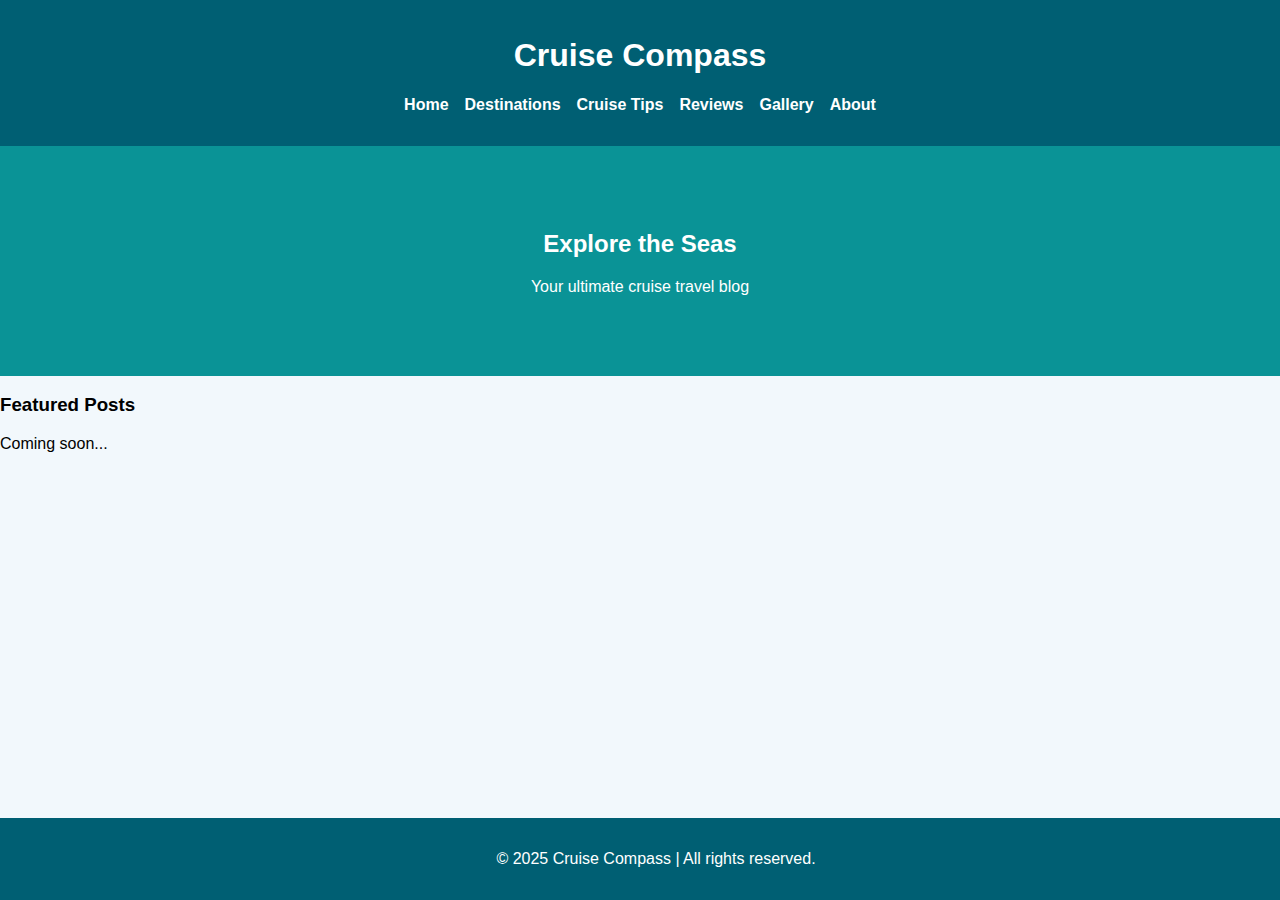
<file: index.html>
<!DOCTYPE html>
<html lang="en">
<head>
  <meta charset="UTF-8">
  <title>Cruise Compass</title>
  <link rel="stylesheet" href="style.css">
</head>
<body>
  <header>
    <h1>Cruise Compass</h1>
    <nav>
      <ul>
        <li><a href="index.html">Home</a></li>
        <li><a href="destinations.html">Destinations</a></li>
        <li><a href="tips.html">Cruise Tips</a></li>
        <li><a href="reviews.html">Reviews</a></li>
        <li><a href="gallery.html">Gallery</a></li>
        <li><a href="about.html">About</a></li>
      </ul>
    </nav>
  </header>
  <main>
    <section class="hero">
      <h2>Explore the Seas</h2>
      <p>Your ultimate cruise travel blog</p>
    </section>
    <section class="featured-posts">
      <h3>Featured Posts</h3>
      <p>Coming soon...</p>
    </section>
  </main>
  <footer>
    <p>&copy; 2025 Cruise Compass | All rights reserved.</p>
  </footer>
</body>
</html>
</file>
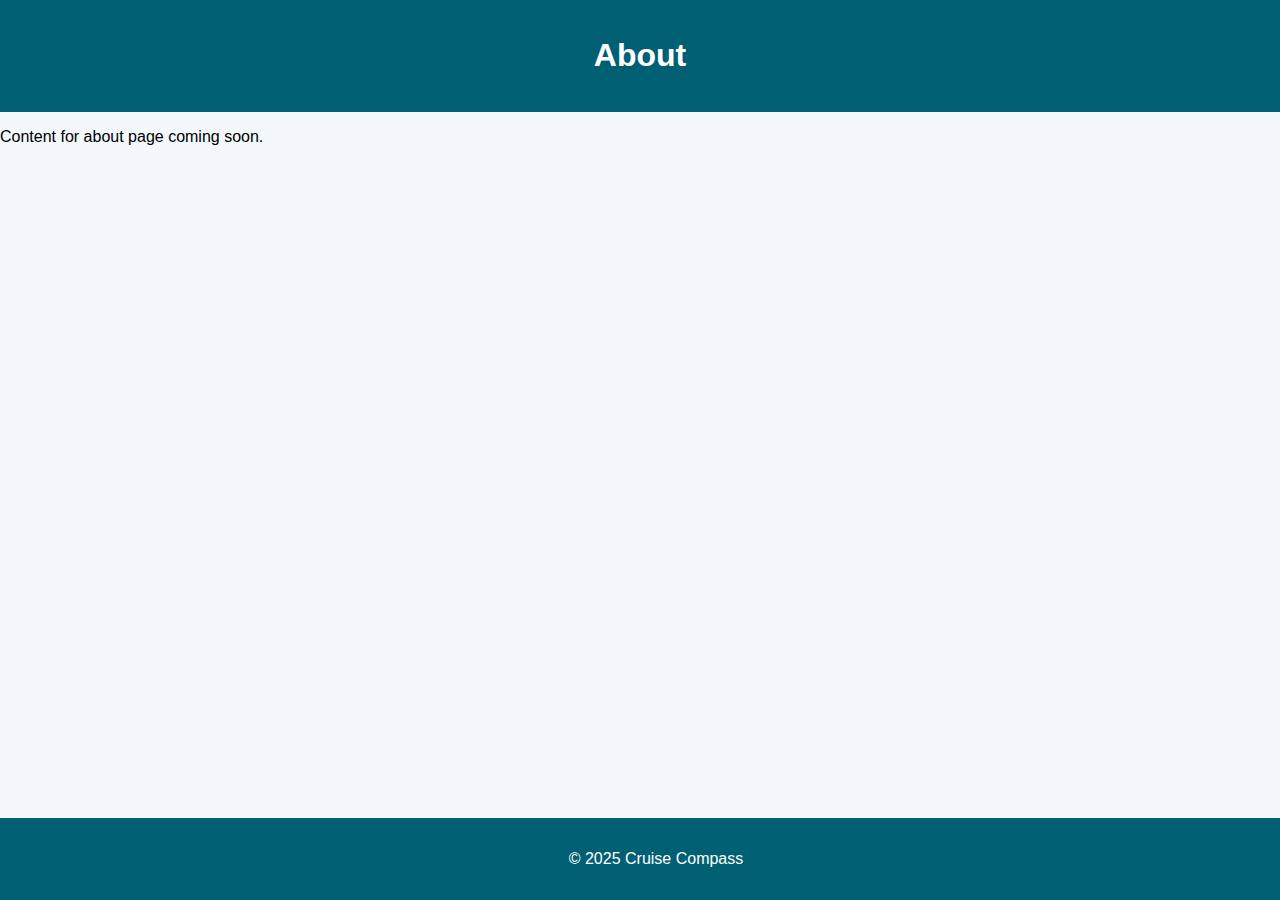
<file: about.html>
<!DOCTYPE html>
<html lang="en">
<head>
  <meta charset="UTF-8">
  <title>About - Cruise Compass</title>
  <link rel="stylesheet" href="style.css">
</head>
<body>
  <header><h1>About</h1></header>
  <main><p>Content for about page coming soon.</p></main>
  <footer><p>&copy; 2025 Cruise Compass</p></footer>
</body>
</html>
</file>
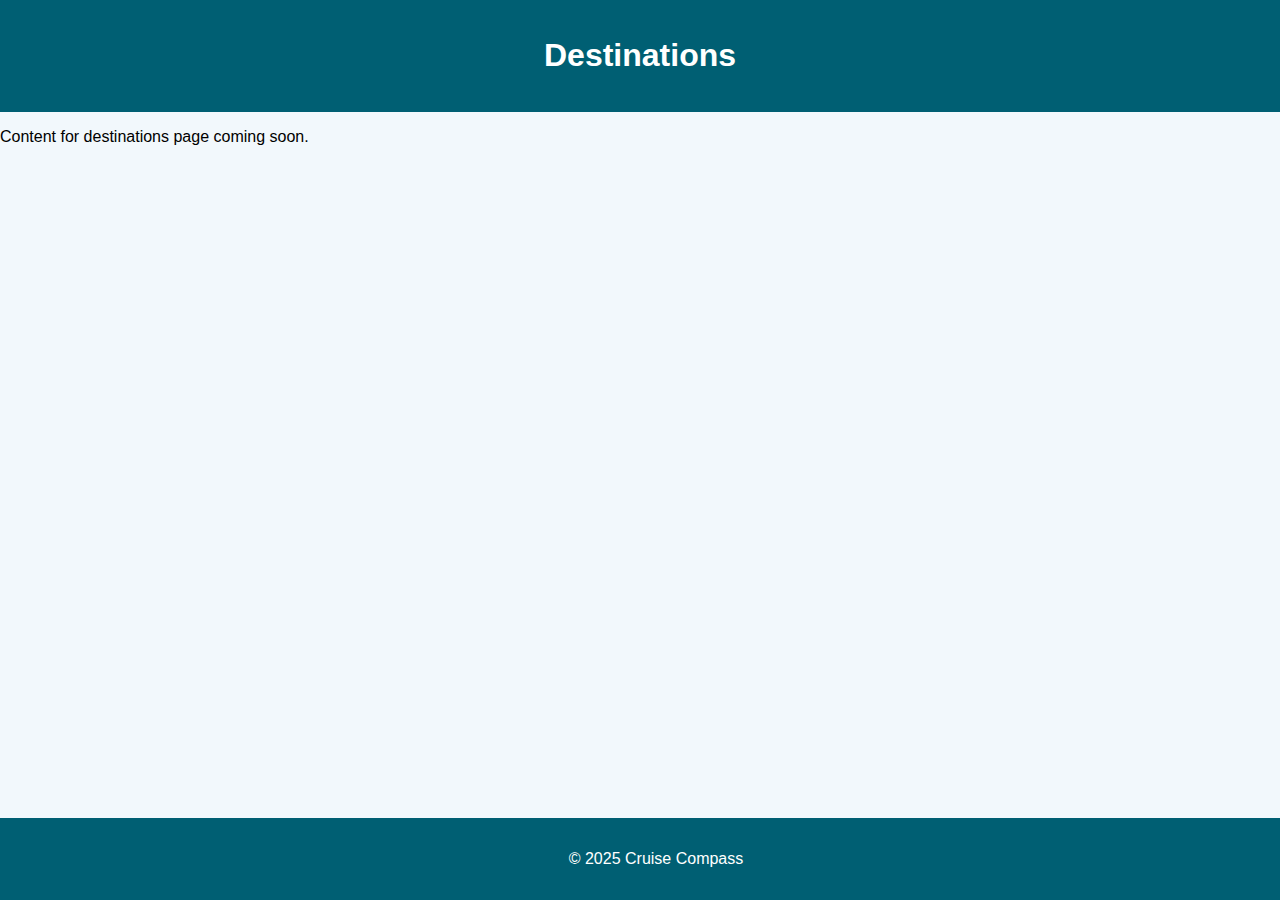
<file: destinations.html>
<!DOCTYPE html>
<html lang="en">
<head>
  <meta charset="UTF-8">
  <title>Destinations - Cruise Compass</title>
  <link rel="stylesheet" href="style.css">
</head>
<body>
  <header><h1>Destinations</h1></header>
  <main><p>Content for destinations page coming soon.</p></main>
  <footer><p>&copy; 2025 Cruise Compass</p></footer>
</body>
</html>
</file>
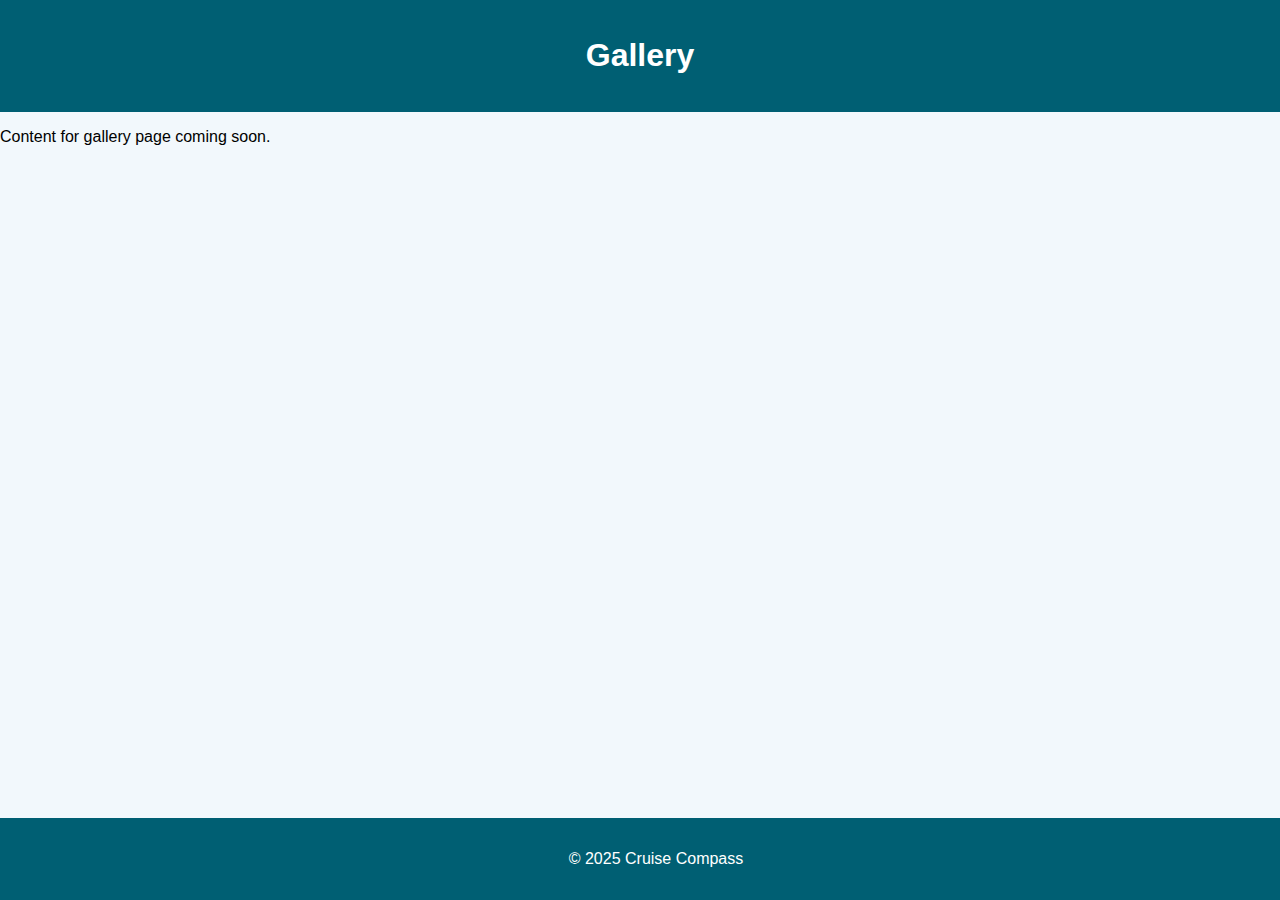
<file: gallery.html>
<!DOCTYPE html>
<html lang="en">
<head>
  <meta charset="UTF-8">
  <title>Gallery - Cruise Compass</title>
  <link rel="stylesheet" href="style.css">
</head>
<body>
  <header><h1>Gallery</h1></header>
  <main><p>Content for gallery page coming soon.</p></main>
  <footer><p>&copy; 2025 Cruise Compass</p></footer>
</body>
</html>
</file>
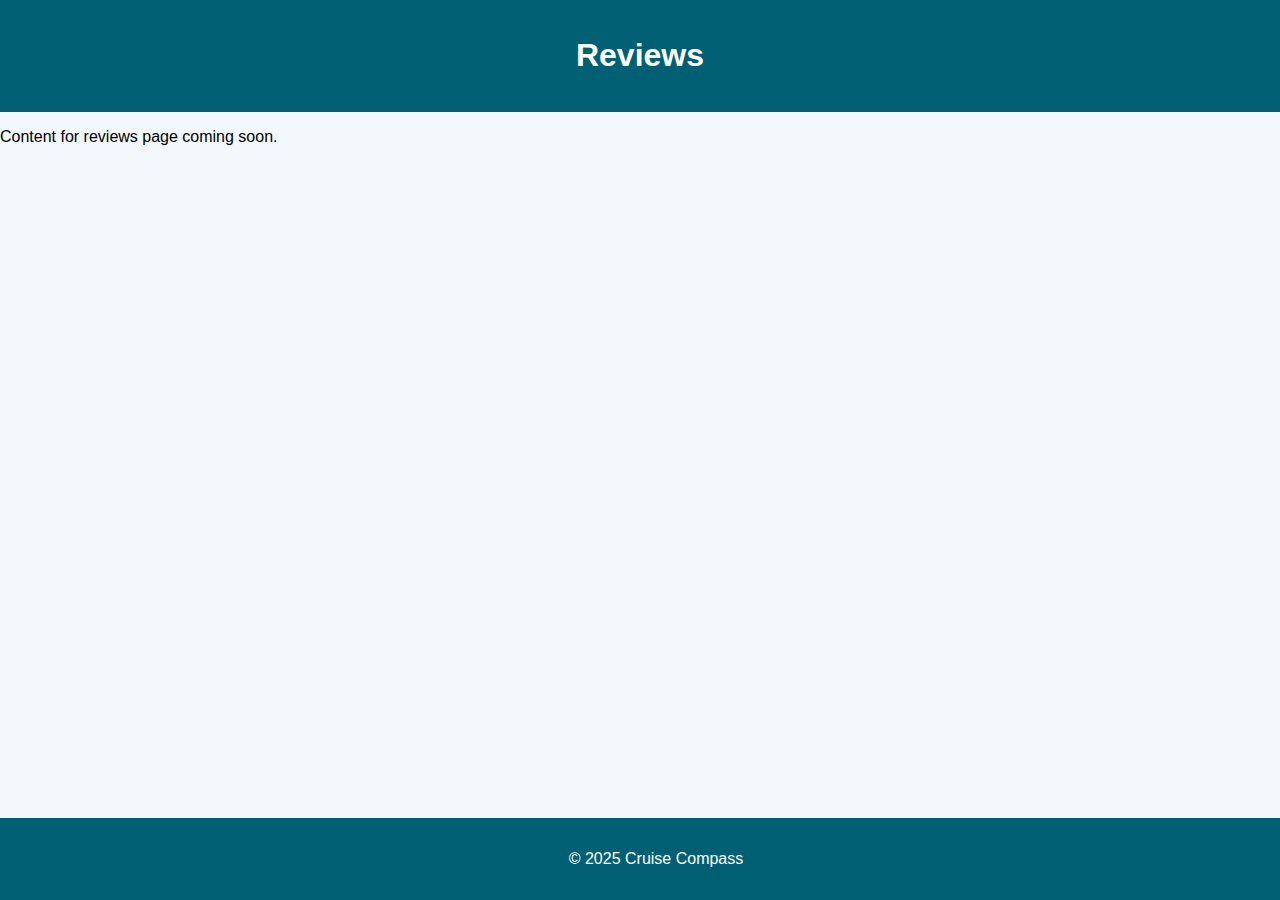
<file: reviews.html>
<!DOCTYPE html>
<html lang="en">
<head>
  <meta charset="UTF-8">
  <title>Reviews - Cruise Compass</title>
  <link rel="stylesheet" href="style.css">
</head>
<body>
  <header><h1>Reviews</h1></header>
  <main><p>Content for reviews page coming soon.</p></main>
  <footer><p>&copy; 2025 Cruise Compass</p></footer>
</body>
</html>
</file>
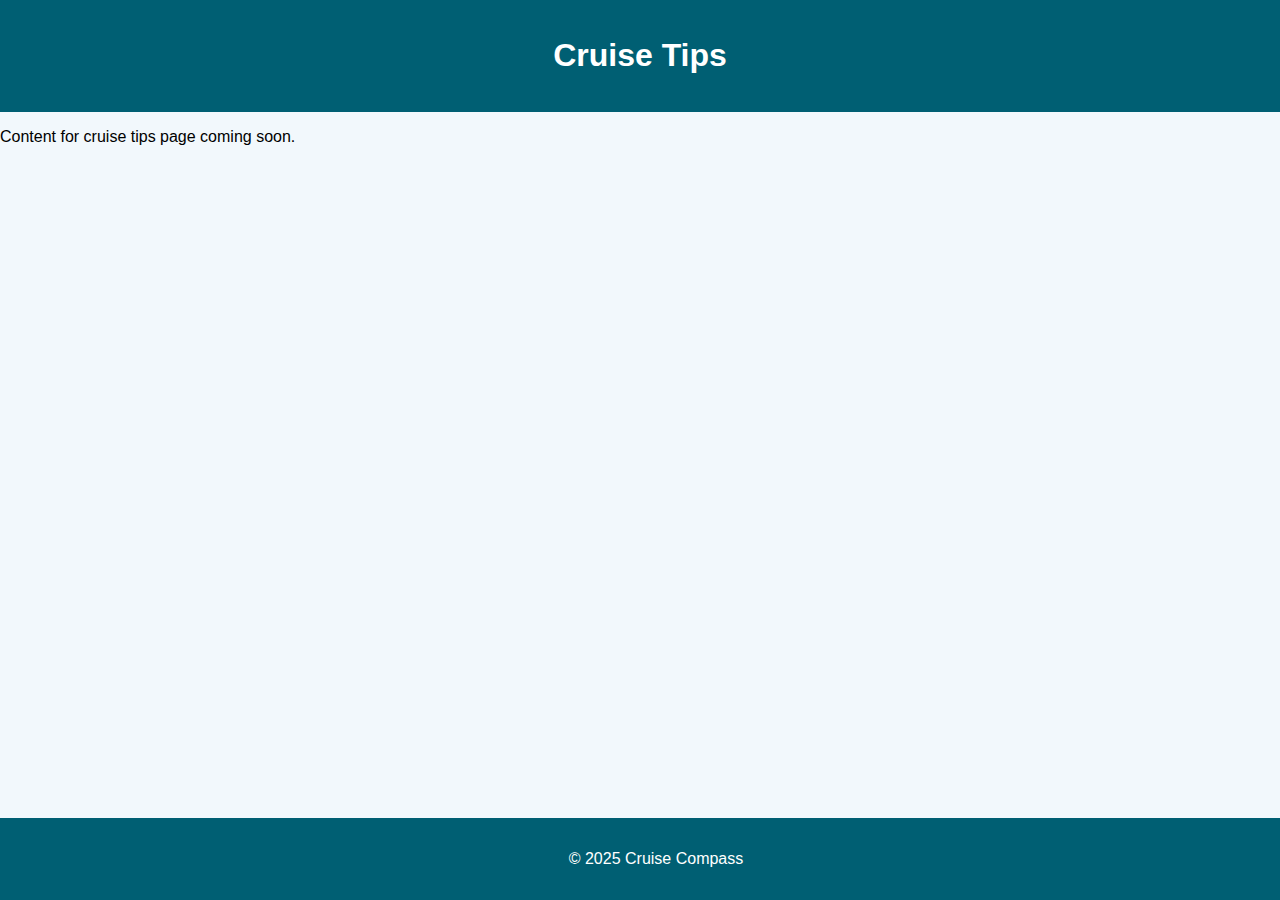
<file: tips.html>
<!DOCTYPE html>
<html lang="en">
<head>
  <meta charset="UTF-8">
  <title>Cruise Tips - Cruise Compass</title>
  <link rel="stylesheet" href="style.css">
</head>
<body>
  <header><h1>Cruise Tips</h1></header>
  <main><p>Content for cruise tips page coming soon.</p></main>
  <footer><p>&copy; 2025 Cruise Compass</p></footer>
</body>
</html>
</file>
<file: style.css>
body {
  font-family: 'Segoe UI', sans-serif;
  margin: 0;
  padding: 0;
  background-color: #f2f8fc;
}
header {
  background-color: #005f73;
  color: white;
  padding: 1rem;
  text-align: center;
}
nav ul {
  list-style: none;
  padding: 0;
  display: flex;
  justify-content: center;
  gap: 1rem;
}
nav a {
  color: white;
  text-decoration: none;
  font-weight: bold;
}
.hero {
  background-color: #0a9396;
  padding: 4rem;
  color: white;
  text-align: center;
}
footer {
  background-color: #005f73;
  color: white;
  text-align: center;
  padding: 1rem;
  position: fixed;
  width: 100%;
  bottom: 0;
}
</file>
